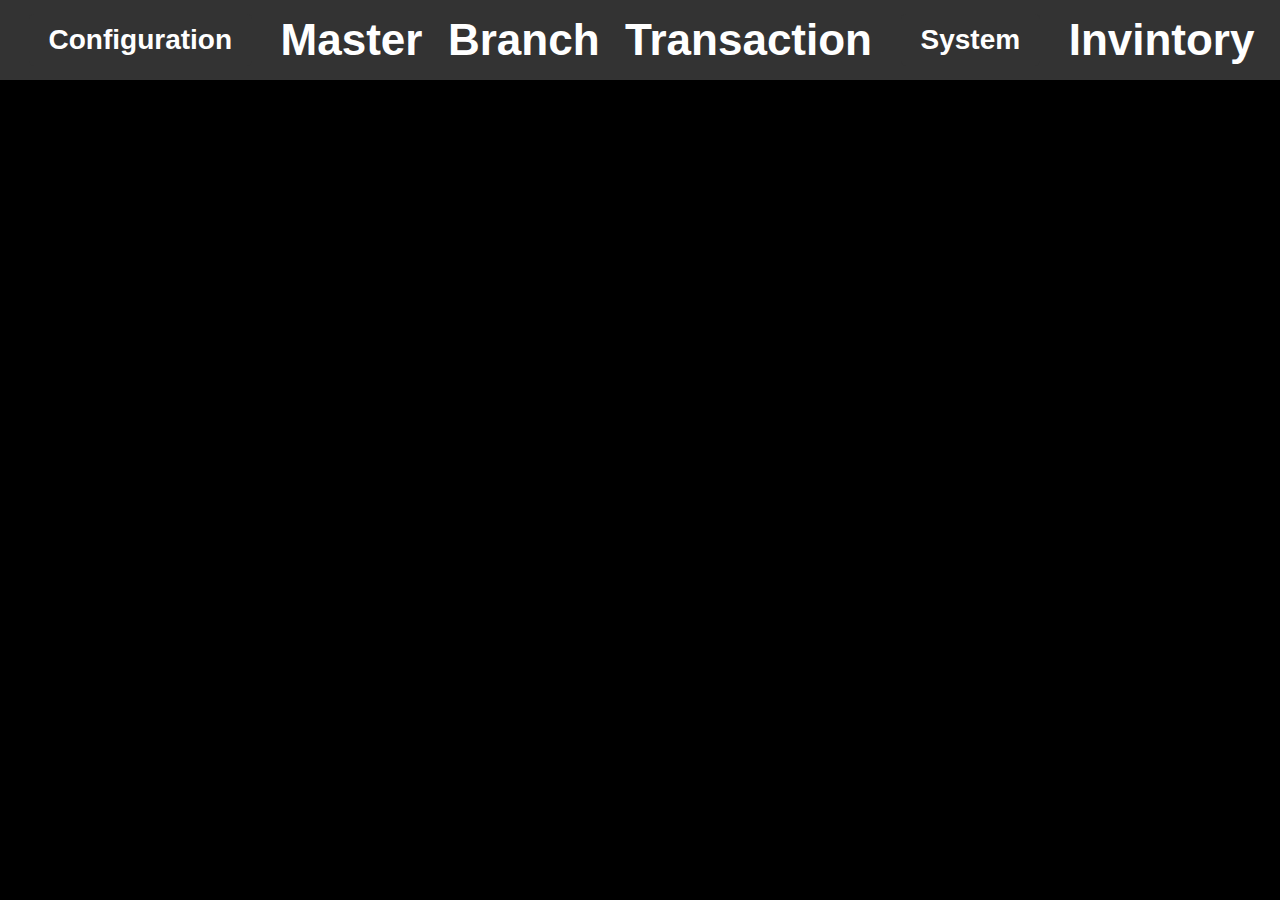
<file: index.html>
<!DOCTYPE html>
<html lang="en">

<head>
  <meta charset="UTF-8">
  <meta name="viewport" content="width=device-width, initial-scale=1.0">
  <link rel="stylesheet" href="style.css">
  <title>Document</title>
</head>

<body>
  <div class="container oo">
    <nav>
      <div class="dropdown">
        <button id="add" class="dropbtn">Configuration</button>
        <div class="dropdown-content">
          <a href="#">Build Database</a>
          <a href="#">Client Registration</a>
          <a href="#">New Financial Year</a>
          <a href="#">Annual Maintenance</a>
          <a href="#">Optimising Imported Data</a>
          <a href="#">Export Distributed Purchase</a>
          <a href="#">Test1</a>
          <a href="#">Test2</a>
          <a href="#">Test3</a>
          <a href="#">Import Distributed Purchase</a>
          <a href="#">Import Distributed Sale</a>
          <a onclick="openModal()" class="blinking-text">Add New Financial Year</a>
          <a href="#">Graph</a>
          <a href="#">ChequeMG</a>
          <a href="#">Consolidate ProductMaps</a>
        </div>
      </div>
      <h1>Master</h1>
      <h1>Branch</h1>
      <h1>Transaction</h1>
      <div class="dropdown">
        <button class="blinking-text" id="remove" class="dropbtn">System</button>
        <div class="dropdown-content">
          <a href="#" class="blinking-text" id="openPopup">Backup</a>
          <a href="#">Restore</a>
          <a href="#">Import/Export Data on LAN</a>
          <a href="#">Product Transfer <span class="shortcut">Alt + T</span></a>
          <a href="#">Barcode</a>
          <a href="#">D.P. Status-1 <span class="shortcut">Alt + F1</span></a>
          <a href="#">D.P. Status-2 <span class="shortcut">Alt + F2</span></a>
          <a href="#">D.P. Status-3 <span class="shortcut">Alt + F3</span></a>
          <a href="#">D.P. Status-4 <span class="shortcut">Alt + F4</span></a>
          <a href="#">AIOCD Report</a>
          <a href="#">IMS Report</a>
          <a href="#">Purchase Receive No</a>
          <a href="#">Rack Expiring Entry</a>
          <a href="#">Password</a>
          <a href="#">Add Image</a>
          <a href="#">Sale Bill At P. Rate</a>
          <a href="#">Convert Data In New Mode</a>
          <a href="#">Repair <span class="shortcut">Alt + R</span></a>
          <a href="#">Manual Restore</a>
          <a href="#">Pharmarack Export</a>
          <a href="#">E-Invoice JSON Export</a>
          <a href="#">E-Invoice</a>
        </div>
      </div>
      <h1>Invintory</h1>
    </nav>

    <div id="popup" class="popup">
      <div class="popup-content">
        <div style="width: 100%; display: flex; justify-content: space-between; align-items: center; background-color: #f1f1f1; padding: 10px; font-size: 20px;">
          <h5>Form Backup</h5>
          <span class="close">&times;</span>
        </div>
        <form id="backupForm">
          <div style="display: flex; justify-content: space-between; justify-content: space-between; margin-top: 10px;">
            <h3>ALLOW WEB BACKUP</h3>
            <div class="radio-group">
              <label>
                <input type="radio" name="webBackup" value="yes"> YES
              </label>
              <label>
                <input type="radio" name="webBackup" value="no" checked> NO
              </label>
            </div>
          </div>

          <div style="display: flex; justify-content: space-between; justify-content: space-between; margin-top: 10px;">
            <h3 for="year">SELECT THE YEAR</h3>
            <select style="width: 95px;" id="year">
              <option value="T24">T24</option>
              <option value="T23">T23</option>
              <option value="T22">T22</option>
            </select>
          </div>

          <div style="display: flex; justify-content: space-between; justify-content: space-between; margin-top: 10px;">
            <h3 for="drive">SELECT THE DRIVE</h3>
            <input style="width: 95px;" type="text" id="drive" value="E">
          </div>

          <div style="display: flex; justify-content: space-between; justify-content: space-between; margin-top: 10px;">
            <h3>Drive Option</h3>
            <div style="width: 45%;" class="radio-group">
              <label>
                <input type="radio" name="driveOption" value="dropbox"> Dropbox
              </label>
              <label>
                <input type="radio" name="driveOption" value="googleDrive" checked> Google Drive
              </label>
            </div>
          </div>

          <div class="action-buttons">
            <button type="button" class="blinking-text" id="open-terminal-btn">Apply</button>
            <button type="button" id="cancelBtn">Cancel</button>
          </div>
        </form>
      </div>
    </div>


    <div id="terminal-popup">
      <div class="terminal-header">
        <span class="terminal-title">Terminal</span>
        <span class="close-btn blinking-text" id="close-terminal-btn">X</span>
      </div>
      <div class="terminal-body">
        <pre>
                Welcome to the terminal...
      </pre>
      </div>
    </div>


    <div class="modal-overlay" id="modal-overlay">

      <div class="box">
        <div style="height:36px; width:100%; display: flex; justify-content: space-between; align-items: center; background-color: #f1f1f1; padding: 10px; font-size: 20px;">
          <p>New Financial Year Creation</p>
          <button class="close-btn" onclick="closeModal()">X</button>
        </div>
        <h1>New Financial Year Creation And Transferring Closing Balance to New Financial Year...</h1>
        <div class="containerPop">
          <div class="date-inputs">
            <div>
              <label for="from-date">From Date: </label>
              <input type="date" id="from-date" value="2025-04-01">
            </div>
            <div>
              <label for="to-date">To Date: </label>
              <input type="date" id="to-date" value="2026-03-31">
            </div>
            <div>
              <label for="database">Database Name: </label>
              <input type="text" id="database" value="N25">
            </div>
          </div>

          <h2 align="center">Select Particulars on Check Box to Transfer From 20-25 to 25-26</h2>

          <div>
            <!-- Section 1 -->
            <div style="display: flex; align-items: center; justify-content: space-between; padding: 10px; border-bottom: 1px dashed #ccc;">
              <div class="section">
                <h2>ACCOUNTS, DEBTORS, CREDITORS</h2>
                <div class="checkbox-list">
                  <label><input type="checkbox"> Party Details Transfer</label>
                </div>
              </div>

              <!-- Section 2 -->
              <div class="section">
                <h2>COMPANIES, PRODUCTS, GST SLABS</h2>
                <div class="checkbox-list">
                  <label><input type="checkbox"> Product Transfer Details</label>
                </div>
              </div>
            </div>
            <div style="display: flex; align-items: center; justify-content: space-between; padding: 10px; border-bottom: 1px dashed #ccc;">
              <div class="section">
                <h2>------------PARTY'S BALANCE-----------</h2>
                <div class="checkbox-list">
                  <label><input type="checkbox"> Party Wise Closing Balance Transfer</label>
                  <label><input type="checkbox"> Bill Wise Closing Balance Transfer</label>
                  <label><input type="checkbox"> Subgroup Wise/Bill Wise C.B. Transfer</label>
                  <label><input type="checkbox"> Party's Expiry Ledger Transfer (GENERAL)</label>
                  <label><input type="checkbox"> Party's Expiry Ledger Transfer (BILLWISE)</label>
                </div>
              </div>

              <!-- Section 4 -->
              <div class="section">
                <h2>------------CLOSING STOCK-----------</h2>
                <div class="checkbox-list">
                  <label><input type="checkbox"> All Ob,Rate,Batch with Zero Qty Transfer</label>
                  <label><input type="checkbox"> Only Batch wise Closing Qty,Rate Transfer</label>
                  <label><input type="checkbox"> Closing Stock Only Batch Transfer</label>
                  <label><input type="checkbox"> Closing Stock Only Opening Transfer</label>
                  <label><input type="checkbox"> Quick Method</label>
                  <label><input type="checkbox"> Expiry Closing Stock Transfer</label>
                </div>
              </div>
            </div>
            <div class="section">
              <div style="text-align: center;">
                <h2>---------------------------------------------------CHALLAN---------------------------------------------------</h2>
              </div>
              <div style='display: flex; align-items: center; justify-content: space-between; padding: 10px; border-bottom: 1px dashed #ccc;'>
                <label><input type="checkbox"> Pending Purchase Challan Transfer</label>
                <label><input type="checkbox"> Pending Sales Challan Transfer</label>
              </div>
            </div>
          </div>

          <!-- Buttons -->
          <div class="buttons">
            <a href="#">Apply</a>
            <a href="/">Cancel</a>
          </div>
        </div>
      </div>
    </div>


    <div class="alertContaint">
      <span class="closeAlert">X</span>
      <p>pop1: This action will transfer data from one system to another. Please ensure you
      <div>
        <button class="ok1">Ok</button>
      </div>
    </div>

    <div class="alertContaint1">
      <span class="closeAlert1">X</span>
      <p>pop2: This action will transfer data from one system to another. Please ensure you
      <div>
        <button class="ok2">Ok</button>
      </div>
    </div>

    <div class="alertContaint2">
      <span class="closeAlert2">X</span>
      <p>pop3: This action will transfer data from one system to another. Please ensure you
      <div>
        <button class="ok3">Ok</button>
      </div>
    </div>



  </div>
  <script src="./pop.js"></script>
  <script>
    function openModal() {
      document.getElementById('modal-overlay').classList.add('active');
    }

    function closeModal() {
      document.getElementById('modal-overlay').classList.remove('active');
    }
  </script>
</body>

</html>
</file>
<file: style.css>
* {
  margin: 0%;
  padding: 0%;
  box-sizing: border-box;
}

html,
body {
  width: 100%;
  height: 100%;
  font-family: 'Poppins', sans-serif;
  background-color: #f5f5f5;
}

.container {
  width: 100%;
  height: 100%;
  background-color: black;
  background-image: url('https://i.pinimg.com/1200x/56/19/f5/5619f52e00b1ac05dc57a62257c0433d.jpg');
  background-size: cover;
}

nav {
  width: 100%;
  height: 80px;
  background-color: #333;
  position: fixed;
  top: 0;
  left: 0;
  z-index: 1000;
  color: white;
  display: flex;
  justify-content: space-evenly;
  align-items: center;
  font-size: 22px;
}

.dropdown {
  position: relative;
  display: inline-block;

  >button {
    background-color: #333;
    color: white;
    padding: 10px 20px;
    font-size: 28px;
    border: none;
    cursor: pointer;
    border-radius: 5px;
    font-weight: bold;
  }
}

/* drop down menu */
.dropdown-content {
  display: none;
  position: absolute;
  background-color: white;
  min-width: 250px;
  box-shadow: 0px 8px 16px rgba(0, 0, 0, 0.2);
  z-index: 1;
  border-radius: 5px;
}

.dropdown-content a {
  color: black;
  padding: 12px 16px;
  text-decoration: none;
  display: block;
  border-bottom: 1px solid #ddd;
  font-size: 14px;
}

.dropdown-content a:hover {
  background-color: #f1f1f1;
}

.dropdown:hover .dropdown-content {
  display: block;
}

/* Shortcut style */
.shortcut {
  float: right;
  color: gray;
  font-size: 12px;
}


#openPopupBtn {
  padding: 10px 20px;
  font-size: 16px;
  background-color: #4CAF50;
  color: white;
  border: none;
  cursor: pointer;
  border-radius: 5px;
  margin: 20px;
}

.popup {
  display: none;
  position: fixed;
  z-index: 1;
  left: 0;
  top: 0;
  width: 100%;
  height: 100%;
  background-color: rgba(0, 0, 0, 0.5);
}

#backupForm {
  padding: 18px 24px;
}

.popup-content {
  background-color: #f1f1f1;
  margin: 15% auto;
  border: 1px solid #888;
  width: 500px;
  border-radius: 10px;
  background: linear-gradient(45deg, #f9e29a, #214fda);
}

@media  (max-width: 768px) {
  *{
    overflow: scroll;
  }
  nav{
    height: 285px;
    flex-direction: column;
  }
  .popup{
      margin-top: 48%;
  }
  .popup-content{
    max-width: fit-content;
  }
  #terminal-popup {
    max-width: 90%;
  }
  .dropdown-content {
    display: none;
  }
  .dropdown:hover{
    display: block;
  }

  
}

h3 {
  margin-top: 0;
}

.radio-group {
  display: flex;
  justify-content: space-between;
}

#year,
#drive {
  width: 100%;
  padding: 8px;
  margin: 10px 0;
  border-radius: 5px;
  border: 1px solid #ccc;
}

.action-buttons {
  display: flex;
  justify-content: end;
  margin-top: 15px;
}

button {
  margin: 3px;
  padding: 8px 20px;
  font-size: 14px;
  border: none;
  border-radius: 5px;
  cursor: pointer;
}

#applyBtn {
  background-color: #4CAF50;
  color: white;
}

#cancelBtn {
  background-color: #f44336;
  color: white;
}

.close {
  float: right;
  font-size: 24px;
  cursor: pointer;
}


#terminal-popup {
  position: absolute;
  top: 50%;
  left: 50%;
  transform: translate(-50%, -50%);
  width: 720px;
  height: 400px;
  background-color: #1e1e1e;
  border-radius: 10px;
  box-shadow: 0 0 10px rgba(0, 0, 0, 0.5);
  display: none;
  flex-direction: column;
}

.terminal-header {
  background-color: #3b3f45;
  padding: 8px 10px;
  display: flex;
  justify-content: space-between;
  align-items: center;
  border-top-left-radius: 10px;
  border-top-right-radius: 10px;
}

.buttons span {
  display: inline-block;
  width: 12px;
  height: 12px;
  border-radius: 50%;
  margin-right: 8px;
}


.minimize-btn {
  background-color: #ffbd2e;
}

.maximize-btn {
  background-color: #27c93f;
}

.terminal-title {
  color: #f8f8f2;
  font-size: 16px;
}

.terminal-body {
  padding: 20px;
  background-color: #1e1e1e;
  color: #f8f8f2;
  flex-grow: 1;
  overflow-y: auto;
  border-bottom-left-radius: 10px;
  border-bottom-right-radius: 10px;
}

pre {
  margin: 0;
  font-size: 14px;
  line-height: 1.5;
}



/*.    pop css */


#openPopupBtn {
  padding: 10px 20px;
  font-size: 16px;
  background-color: #4CAF50;
  color: white;
  border: none;
  cursor: pointer;
  border-radius: 5px;
  margin: 20px;
}

.popup {
  display: none;
  position: fixed;
  z-index: 1;
  left: 0;
  top: 0;
  width: 100%;
  height: 100%;
  background-color: rgba(0, 0, 0, 0.5);
}

#backupForm {
  padding: 18px 24px;
}

.popup-content {
  background-color: #f1f1f1;
  margin: 15% auto;
  border: 1px solid #888;
  width: 500px;
  border-radius: 10px;
  background: linear-gradient(45deg, #f9e29a, #214fda);
}

h3 {
  margin-top: 0;
}

.radio-group {
  display: flex;
  justify-content: space-between;
}

#year,
#drive {
  width: 100%;
  padding: 8px;
  margin: 10px 0;
  border-radius: 5px;
  border: 1px solid #ccc;
}

.action-buttons {
  display: flex;
  justify-content: end;
  margin-top: 15px;
}

button {
  margin: 3px;
  padding: 8px 20px;
  font-size: 14px;
  border: none;
  border-radius: 5px;
  cursor: pointer;
}

#applyBtn {
  background-color: #4CAF50;
  color: white;
}

#cancelBtn {
  background-color: #f44336;
  color: white;
}

.close {
  float: right;
  font-size: 24px;
  cursor: pointer;
}


#terminal-popup {
  position: absolute;
  top: 50%;
  left: 50%;
  transform: translate(-50%, -50%);
  width: 720px;
  height: 400px;
  background-color: #1e1e1e;
  border-radius: 10px;
  box-shadow: 0 0 10px rgba(0, 0, 0, 0.5);
  display: none;
  flex-direction: column;
}

.terminal-header {
  background-color: #3b3f45;
  padding: 8px 10px;
  display: flex;
  justify-content: space-between;
  align-items: center;
  border-top-left-radius: 10px;
  border-top-right-radius: 10px;
}

.buttons span {
  display: inline-block;
  width: 12px;
  height: 12px;
  border-radius: 50%;
  margin-right: 8px;
}


.minimize-btn {
  background-color: #ffbd2e;
}

.maximize-btn {
  background-color: #27c93f;
}

.terminal-title {
  color: #f8f8f2;
  font-size: 16px;
}

.terminal-body {
  padding: 20px;
  background-color: #1e1e1e;
  color: #f8f8f2;
  flex-grow: 1;
  overflow-y: auto;
  border-bottom-left-radius: 10px;
  border-bottom-right-radius: 10px;
}

pre {
  margin: 0;
  font-size: 14px;
  line-height: 1.5;
}


.modal-overlay {
  position: fixed;
  top: 0;
  left: 0;
  width: 100%;
  height: 100%;
  background-color: rgba(0, 0, 0, 0.7);
  display: flex;
  justify-content: center;
  align-items: center;
  z-index: 999;
  visibility: hidden;
}

.modal-overlay.active {
  visibility: visible;
}

.modal-content {
  padding: 20px;
}

.box {
  margin-top: 8%;
  width: 90%;
  max-width: 1050px;
  background-color: aliceblue;
  border: 2px solid #000;
  position: relative;

  >h1 {
    text-align: center;
    padding: 4px 2px;
    font-size: 22px;
    background-color: #007acc;
    width: 100%;
    height: 35px;
    color: #072b43;
    margin-bottom: 20px;
  }
}

.containerPop {
  padding: 12px;
  background-color: #f1f1f1;
}

.date-inputs,
.checkbox-section {
  display: flex;
  justify-content: space-between;
  margin-bottom: 10px;
}

.buttons {
  margin: 12px;
  display: flex;
  justify-content: end;
}

.date-inputs input,
.date-inputs select {
  padding: 5px;
  font-size: 14px;
}

.checkbox-section {
  display: grid;
  grid-template-columns: 1fr 1fr 1fr;
  grid-gap: 10px;
}

/* .section {
    border: 2px dashed #007acc;
    padding: 10px;
  } */

.section h2 {
  font-size: 16px;
  color: #ff0000;
  margin-bottom: 10px;
}

.checkbox-list label {
  display: block;
  margin-bottom: 8px;
}

.buttons {
  text-align: center;
}


.buttons a {
  padding: 10px 20px;
  font-size: 16px;
  margin: 0 10px;
  cursor: pointer;
  background-color: #007acc;
  color: #fff;
  border: none;
  text-decoration: none;
}

.buttons a:hover {
  background-color: #005fa3;
}

.close-btn {
  background-color: #ff0000;
  color: #fff;
  border: none;
  padding: 5px 10px;
  cursor: pointer;
  font-size: 14px;
  text-align: center;
}


.blinking-text {
  font-size: 30px;
  color: #ff0000;
  font-weight: bold;
  animation: blink 2s infinite;
}

@keyframes blink {

  0%,
  100% {
    opacity: 1;
    color: #ff0000;
  }

  50% {
    opacity: 0.2;
    color: #ffffff;
  }
}



/* General body styling */

/* Alert container */


/* Alert content box */
.alertContaint{
  background-color: white;
  padding: 12px 20px;
  border-radius: 10px;
  width: 400px;
  max-width: 70%; /* Responsive width */
  box-shadow: 0 4px 8px rgba(0, 0, 0, 0.2); /* Subtle shadow */
  position: relative;
  top: 30%;
  left: 30%;
  display: none;
  text-align: center;
}
.alertContaint1 , .alertContaint2{
  background-color: white;
  padding: 12px 20px;
  border-radius: 10px;
  width: 400px;
  max-width: 70%; /* Responsive width */
  box-shadow: 0 4px 8px rgba(0, 0, 0, 0.2); /* Subtle shadow */
  position: relative;
  top: 20%;
  left: 40%;
  display: none;
  text-align: center;
}



.closeAlert:hover  , .closeAlert1:hover , .closeAlert2:hover{
  color: #d9534f; /* Change color on hover */
}

/* Warning text */
.alertContaint ,.alertContaint1 >  p {
  font-size: 16px;
  margin: 20px 0;
  line-height: 1.5;
  color: #333;
}

/* Ok button styling */
.closeAlert , .closeAlert1 , .closeAlert2{
  color: rgb(0, 0, 0);
  padding: 6px 8px;
  position: relative;
  right:-50%;
  border: none;
  border-radius: 5px;
  cursor: pointer;
  font-size: 16px;
}
</file>
